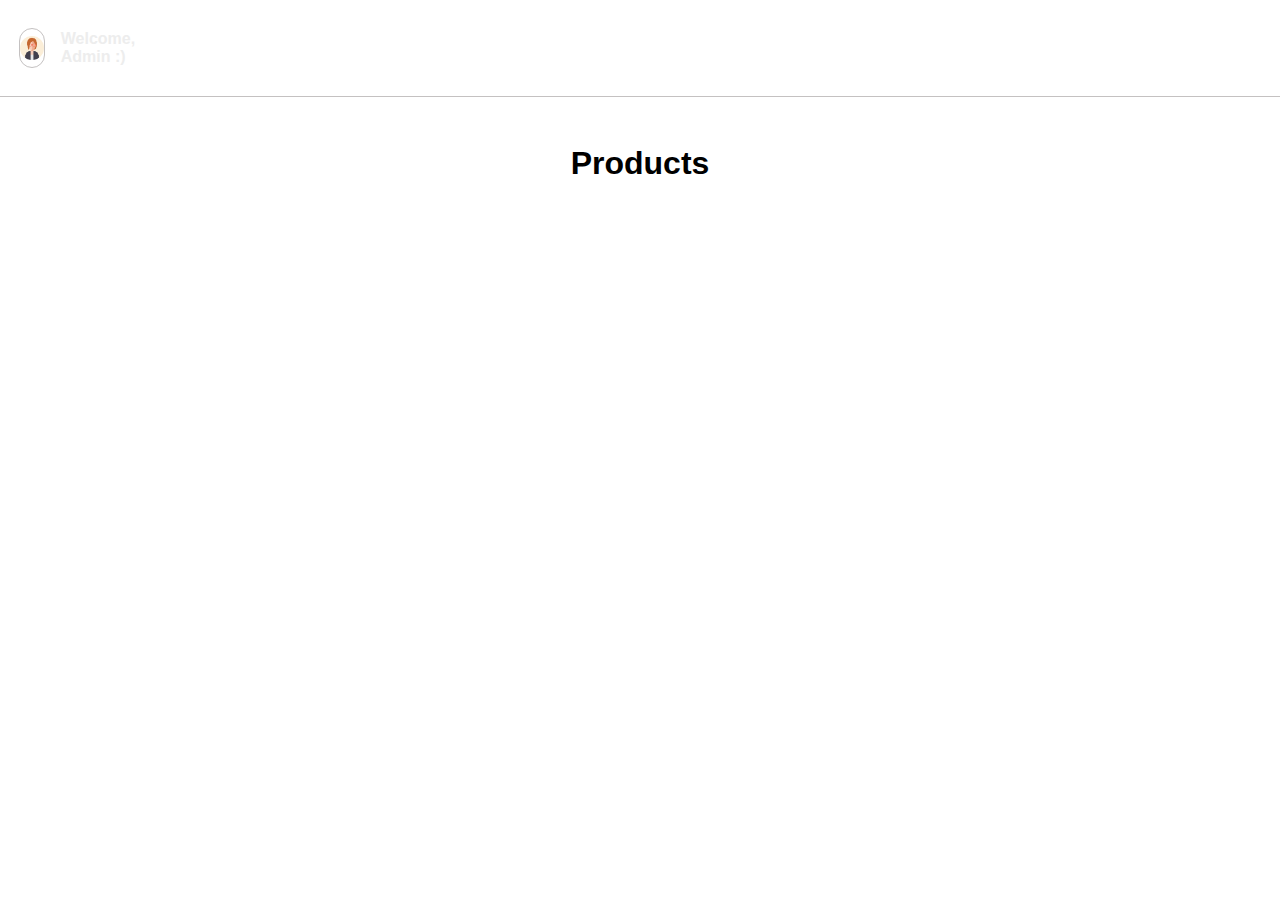
<file: index.html>
<!DOCTYPE html>
<html lang="en">

  <head>
    <meta charset="utf-8" />
    <meta name="viewport" content="width=device-width, initial-scale=1" />
    <link
      rel="icon"
      href="./assets/logo.svg"
      type="image/x-icon"
    />
    <link rel="stylesheet" href="https://fonts.googleapis.com/css?family=Sofia">
    <title>Phey Online shop</title>
    <link rel="stylesheet" href="./styles.css" />
    <script defer src="./script.js"></script>
  </head>


  <body id="product-list">
<header class="header">
  <div class="user--profile">
      <div class="user--profile--photo pic">
          <img class="profile-pic pic" src="./assets/admin.png" alt="User profile picture">
      </div>
      <sapan id="user-name"> Welcome, Admin :)</span>
  </div>
  <div id="add-product">
  <button class="add-product--btn" onclick="addProduct()">Add Products</button>
</div>
</header>
<main class="products">
        <div class="products--heading">
          <h1 class="title-main">Products</h1>
     </div>
        <div class="products--container" id="products-container">

          
     </div>
</main>
    <footer></footer>
  </body>
</html>
</file>
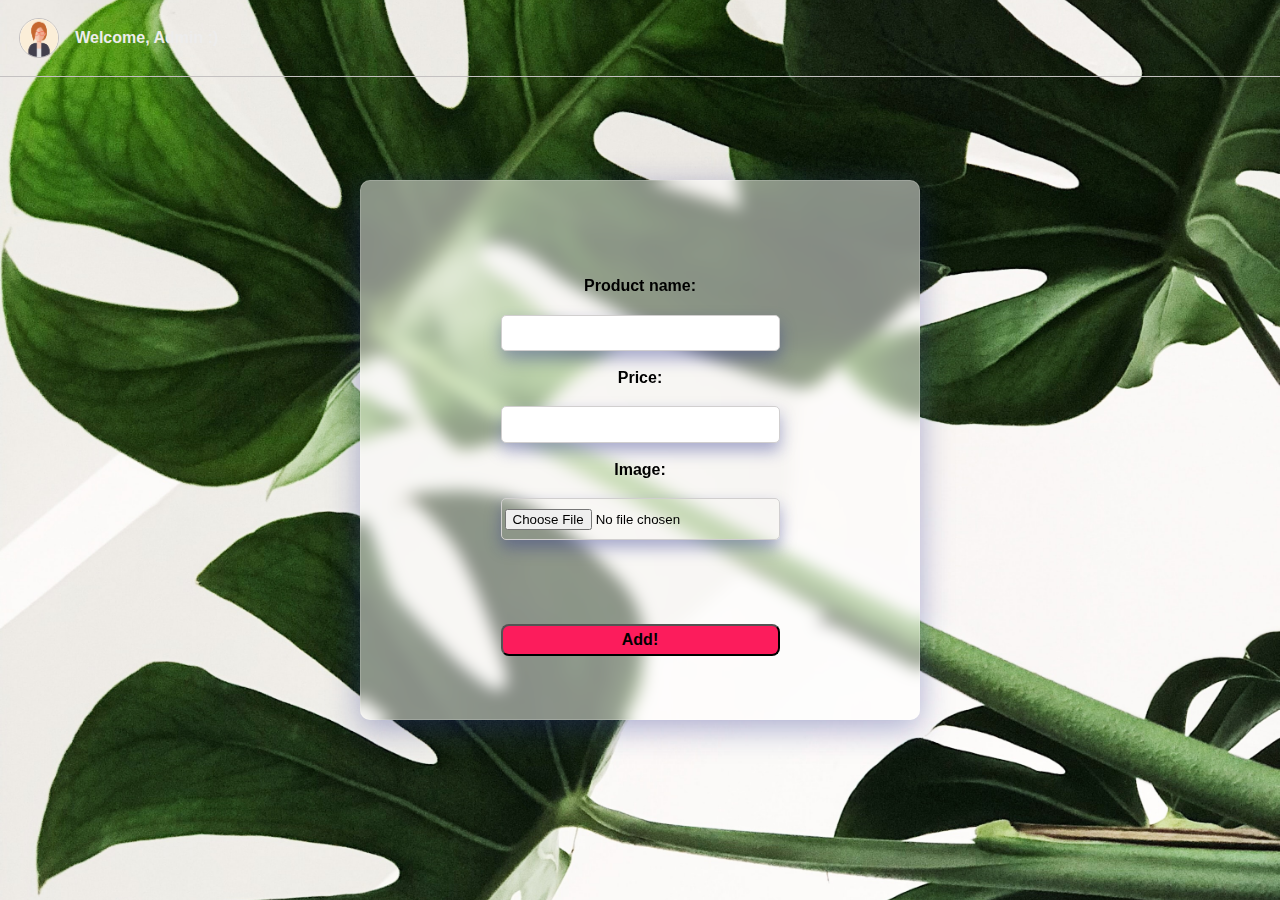
<file: addproduct.html>
<!DOCTYPE html>
<html lang="en">
  <head>
    <meta charset="utf-8" />
    <meta name="viewport" content="width=device-width, initial-scale=1" />
    <link
      rel="icon"
      href="./assets/logo.svg"
      type="image/x-icon"
    />
    <link rel="stylesheet" href="https://fonts.googleapis.com/css?family=Sofia">
    <title>Add new product</title>
    <link rel="stylesheet" href="./styles.css" />
    <script defer src="./script.js"></script>
  </head>
  <body class="bg-picture" id="add-product-page">
    <header class="header">
      <div class="user--profile">
        <div class="user--profile--photo pic">
            <img class="profile-pic pic" src="./assets/admin.png" alt="User profile picture">
        </div>
        <sapan id="user-name"> Welcome, Admin :)</span>
    </div>
    </header>
    <main>
    <div class="newproduct--container">
      <div class="newproduct--form">
    <form id="newProduct">
        <label for="pname">Product name:</label><br>
        <input type="text" id="name" name="pname" required><br>
        <label for="lname">Price:</label><br>
        <input type="text" id="price" name="price" required><br>
        <label for="fname">Image:</label><br>
        <input type="file" id="image" name="image" required><br><br>
        <button id="newproduct--btn" type="button" onclick="addProductPage()">Add!</button>
      </form> 
    </div>
    </main>
  </div>
  </body>
</html>
</file>
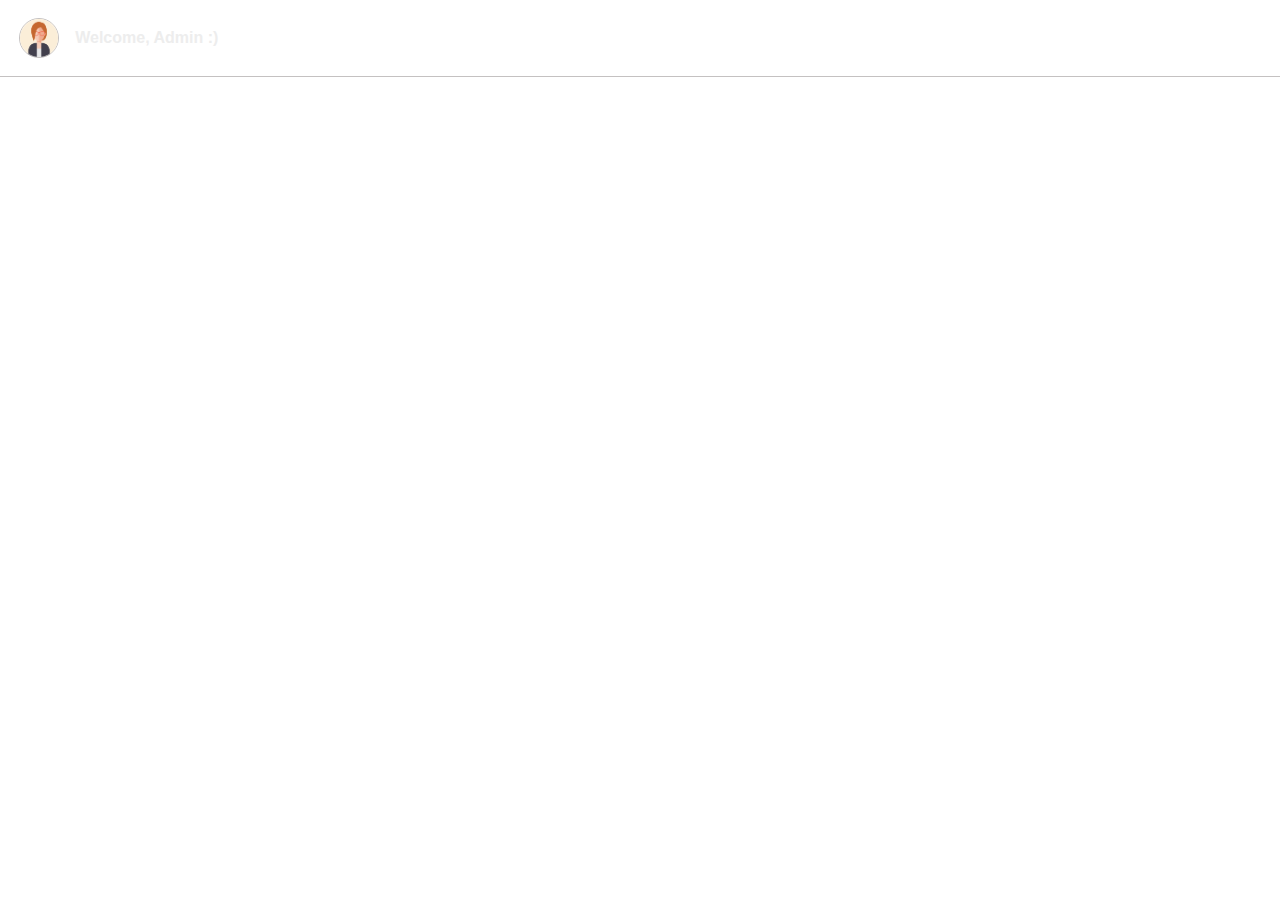
<file: eachproduct.html>
<!DOCTYPE html>
<html lang="en">
<head>
    <meta charset="UTF-8">
    <meta http-equiv="X-UA-Compatible" content="IE=edge">
    <meta name="viewport" content="width=device-width, initial-scale=1.0">
    <link
    rel="icon"
    href="./assets/logo.svg"
    type="image/x-icon"
  />
  <link rel="stylesheet" href="https://fonts.googleapis.com/css?family=Sofia">
    <link rel="stylesheet" href="styles.css">
    <script defer src="script.js"></script>
    <title>Product Information</title>
</head>
<body id="each-product">
    <header class="header">
        <div class="user--profile">
            <div class="user--profile--photo pic">
                <img class="profile-pic pic" src="./assets/admin.png" alt="User profile picture">
            </div>
            <sapan id="user-name"> Welcome, Admin :)</span>
        </div>
      </header>
        <div class="product-container" id="product-container">
    </div>
</body>
</html>
</file>
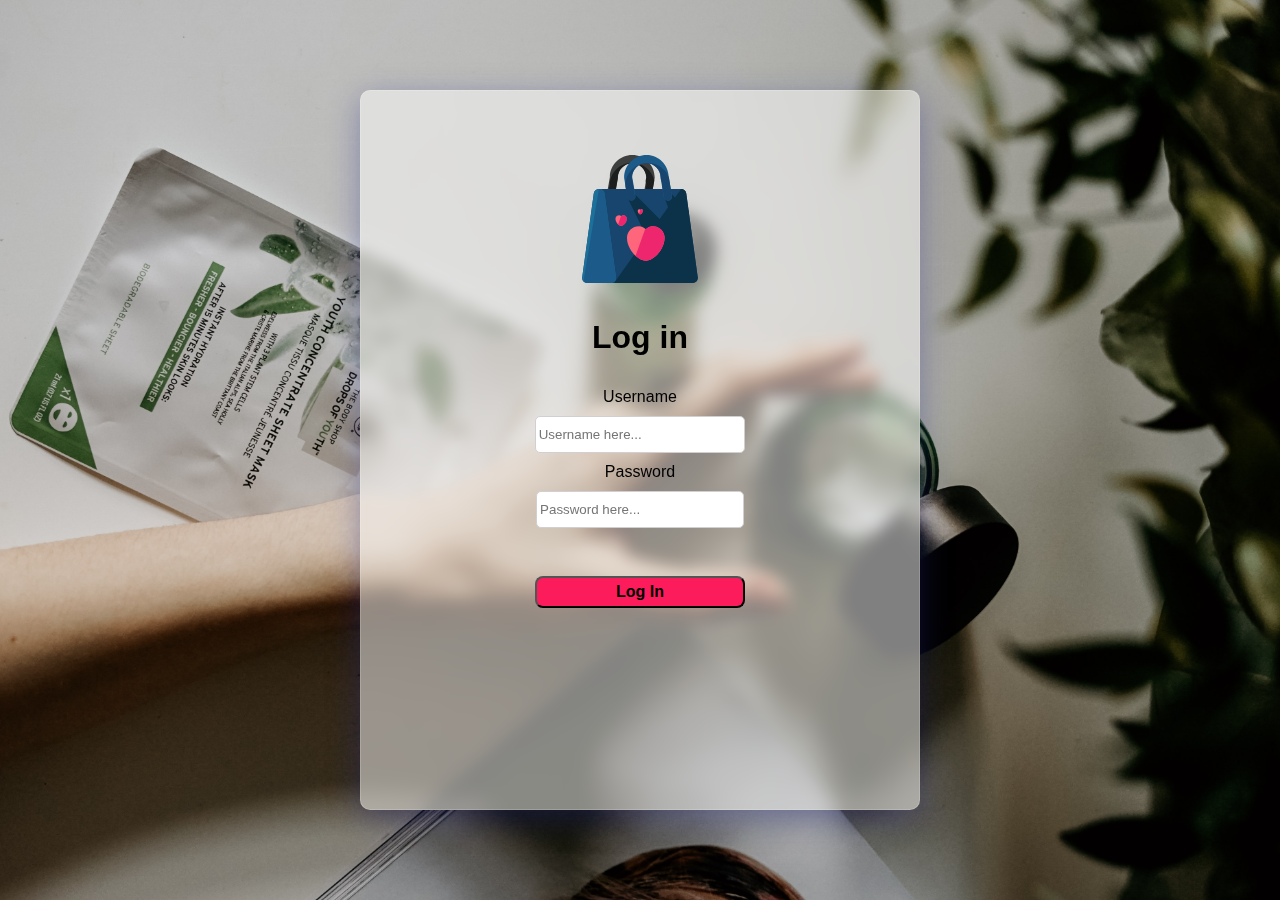
<file: login.html>
<!DOCTYPE html>
<html lang="en">

  <head>
    <meta charset="utf-8" />
    <meta name="viewport" content="width=device-width, initial-scale=1" />
    <link rel="icon" href="./assets/logo.svg" type="image/x-icon"/>
    <title>Phey Online shop</title>
    <link rel="stylesheet" href="login.css" />
    <link rel="stylesheet" href="https://fonts.googleapis.com/css?family=Sofia">
    <script defer src="./script.js"></script>
  </head>

  <body id="login-page">
  <div class="login--container">
    <div class="login--header">
        <div class="login-logo">
      <img src="./assets/logo.svg" alt="Logo" class="login--logo"/>
      </div>
      <h1>Log in</h1>
      <div class="login--main">
      <form id="form" action="" method="GET">
        <div>
          <label class="label">Username</label>
          <input id="username" type="text" name="userid" placeholder= "Username here..."/>
        </div>
        <div>
          <label class="label">Password</label>
          <input id="password" type="password" name="pswrd" placeholder="Password here..."/>
        </div>
        <button id="login--btn" type="button" onclick="check()">Log In</button>
    </form>
    <div id="error"></div>
   </div>
  </div>
 </div>
 </body>

</html>
</file>
<file: styles.css>
*,
*::after,
*::before{
    margin: 0;
    padding: 0;
    box-sizing: border-box;
}

body {
  font-family: "Audiowide", sans-serif;
}
.bg-picture {
  background-image: url("./assets/bg2.jpg");
  background-repeat: no-repeat;
  background-attachment: fixed;
  background-position: center;
  background-size: cover;
}
.header{
    border-bottom: .1rem solid rgb(196, 193, 193);
    display: flex;
    flex-direction: row;
}
.container{
    height: 100%;
    width: 100%;
    display: flex;
    flex-direction: column;
}
.logo-pic{
    margin-right: auto;
    margin-left: 3rem;
    margin-top: 10px;
    position: relative;
    cursor: pointer;
}
.user--profile{
    display: flex;
    justify-content: space-between;
    align-items: center;
    margin: .8rem 1.2rem;
}
#user-name {
  font-size: 1rem;
  margin: 1rem 1rem;
  font-weight: 700;
  color:#ededed
}
.user--profile--photo{
    border-radius: 50px;
    background-color: #fff;
    border: 1px solid rgb(196, 193, 193);
}
.pic{
    height: 40px;
    width: 40px;
}
.pic img{
    height: 100%;
    width: 100%;
    object-fit: contain;
}
.add-product--btn {
  text-decoration: none;
    background-color: #FC1C5C;
    padding: .5rem;
    font-size: 16px;
    font-weight: 700;
    border-radius: .5rem;
    text-align: start;
    margin: 1rem .5rem 1.5rem 70rem;
}
.add-product--btn:hover {
  background-color: #8d082e;
}
.title-main {
  display: flex;
  justify-content:  center;
  align-items: center;
  margin: 3rem 1.2rem;
}
.newproduct--container {
  height: 60vh;
    width: 35rem;
    max-width: 100%;
    position: absolute;
    top:50%;
    left:50%;
    transform: translate(-50%,-50%);
    background: rgba( 255, 255, 255, 0.5 );
    box-shadow: 0 8px 32px 0 rgba( 31, 38, 135, 0.37 );
    backdrop-filter: blur( .5rem );
    -webkit-backdrop-filter: blur( 11.5px );
    border-radius: 10px;
    border: 1px solid rgba( 255, 255, 255, 0.18 );
}
.newproduct--form {
  text-align: center;
}
.newproduct--form form {
    display: flex;
    flex-direction: column;
    align-items: center;
    margin-top: 6rem;
}
.newproduct--form form input {
    outline: none;
    border: 1px solid rgb(209, 207, 207);
    padding: 0.6rem 3px;
    border-radius:5px;
    width: 50%;
    margin-top: .1rem;
    box-shadow: 0 .5rem 1rem 0 rgba( 31, 38, 135, 0.37 );
    text-align: center;
}
.newproduct--form form label{
  font-weight: 700;
    font-size: 1rem;
}
#newproduct--btn {
  text-decoration: none;
    background-color: #FC1C5C;
    padding: 5px;
    font-size: 16px;
    font-weight: 700;
    border-radius: .5rem;
    text-align: center;
    margin-top: 3rem;
    width: 50%;
}
#newproduct--btn:hover{
    background-color: #8d082e;
}
.products--heading{
  margin: 20px 55px -10px ;

}
.products--container{
  margin: 10px;
  display: flex;
  flex-wrap: wrap;
  justify-content: center;
}
.product{
  height: 100%;
  width: 280px;
  margin: 20px;
  border: 1px solid rgb(230, 228, 228);
  border-radius: 5px;
  box-shadow: 1px 2px 5px 2px rgba(0,0,0,0.16);
  transition: .2s;
  cursor: pointer;
}
.product:hover {
  transform: scale(1.15);
}
.product-box{
  margin: 30px 15px;
}
.product--delete{
  height: 30px;
  width: 30px;
  margin: 8px auto 8px 8px;
  transition: .2s;
}
.product--delete img{
  height: 100%;
  width: 100%;
  object-fit: contain;
}
.product--delete:active{
  transform: scale(1.1);
}

.product:active{
  border: 1px solid #FC1C5C;
}
.product:active > .product--image img{
  transform: scale(1.16);
}
.product--image{
  height: 200px;
  width: 200px;
  margin: 0 auto;
}
.product--image img{
  height: 100%;
  width: 100%;
  object-fit: contain;
  transition: all .2s;
}

.product--name{
  display: block;
  font-weight: 700;
  font-size: 16px;
  margin-top: 10px;
  color: rgb(34, 34, 34);
}

.products--details{
  display: flex;
  flex-wrap: wrap;
  flex-direction: row-reverse;
  justify-content: space-between;
}
.product--price{
  font-weight: 700;
  font-size: 1rem;
}
.product--buy a{
  text-decoration: none;
  color: #fff;
  background-color: #FC1C5C;
  padding: 5px 10px;
  font-size: 12px;
  font-weight: 700;
  border-radius: 5px;
}
.product-container{
  width: 100%;
  display: flex;
  flex-direction: column;
  padding: 20px;
  font-size: 16px;
}

.product--img{
  height: 400px;
  width: 400px;
  padding: 20px 10px;
}
.product--img img{
  height: 100%;
  width: 100%;
  object-fit: contain;
}
.product--details{
  display: flex;
  flex-direction: row;
  padding: 50px;
}
.product--gist{
  text-align: justify;
  margin-top: 10px;
}
.product--info{
  display: flex;
  flex-direction: column;
}
.product--info *{
  margin: 10px 0;
}
.product--details .product--buy{
  margin-top: 10px;
}
.product--details .product--buy a{
  font-size: 14px;
}
.user--account{
  display: flex;
  flex-direction: row-reverse;
  align-items: center;
  justify-content: center;
}
#desc{
  resize: none;
  height: 200px;
}
</file>
<file: login.css>
*,
*::after,
*::before{
    margin: 0;
    padding: 0;
    box-sizing: border-box;
}
body {
  font-family: "Audiowide", sans-serif;
  background-image: url("./assets/bg.jpg");
  background-repeat: no-repeat;
  background-attachment: fixed;
  background-position: center;
  background-size: cover;
}
.login--container{
    height: 80vh;
    width: 35rem;
    max-width: 100%;
    position: absolute;
    top:50%;
    left:50%;
    transform: translate(-50%,-50%);
    background: rgba( 255, 255, 255, 0.5 );
    box-shadow: 0 8px 32px 0 rgba( 31, 38, 135, 0.37 );
    backdrop-filter: blur( .5rem );
    -webkit-backdrop-filter: blur( 11.5px );
    border-radius: 10px;
    border: 1px solid rgba( 255, 255, 255, 0.18 );
}
.login--header{
    width: 100%;
    display: flex;
    flex-direction: column;
    align-items: center;
}
.login--header h1{
    font-weight: 700;
    margin-bottom: 2rem;
}
.login--logo{
    height: 8rem;
    width: 8rem;
    margin: 4rem 0 2rem 0 ;
}
.login--main{
    text-align: center;
}
.login--main form{
    display: flex;
    flex-direction: column;
    align-items: center;
}
.login--main form *:not(:first-child){
    margin-top: 10px;
}
.login--main form input{
    outline: none;
    border: 1px solid rgb(209, 207, 207);
    padding: 10px 3px;
    border-radius:5px;
    width: 80%;
    margin-top: 1rem;
}
.label {
    font-weight: 500;
    font-size: 1rem;
}
#login-msg{
    color: #8d082e;
    font-size: 14px;
    margin-top: 10px;
}
#login--btn{
    text-decoration: none;
    background-color: #FC1C5C;
    padding: 5px;
    font-size: 16px;
    font-weight: 700;
    border-radius: .5rem;
    text-align: center;
    margin-top: 3rem;
    width: 80%;
}
#login--btn:hover{
    background-color: #8d082e;
}
#error {
    margin-top: 1rem;
}
</file>
